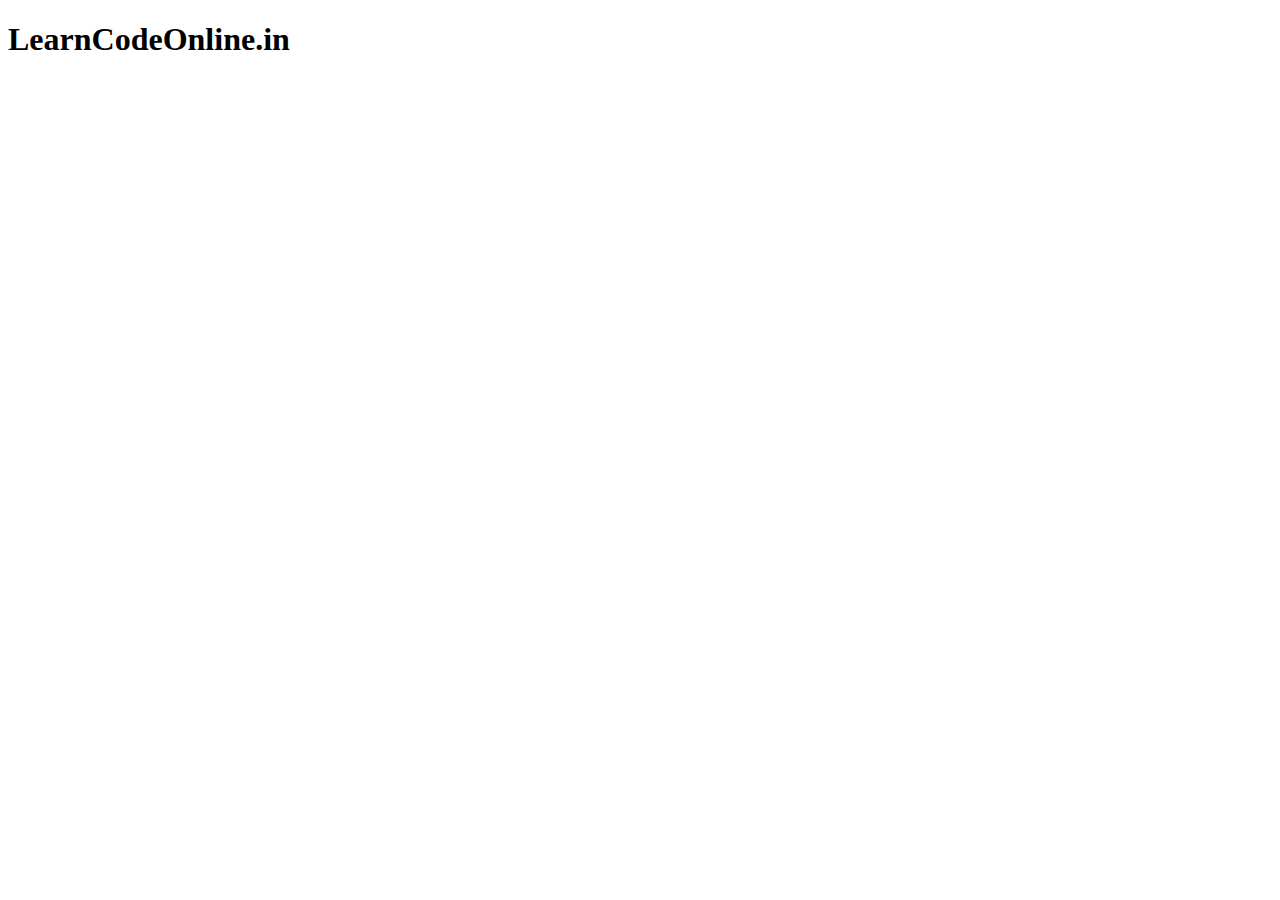
<file: 04 DOM/index.html>
<!DOCTYPE html>
<html lang="en">
<head>
    <meta charset="UTF-8">
    <meta name="viewport" content="width=device-width, initial-scale=1.0">
    <title>Document</title>
</head>
<body>
    <div>
        <h1 class="title">LearnCodeOnline.in</h1>
    </div>
</body>
</html>
</file>
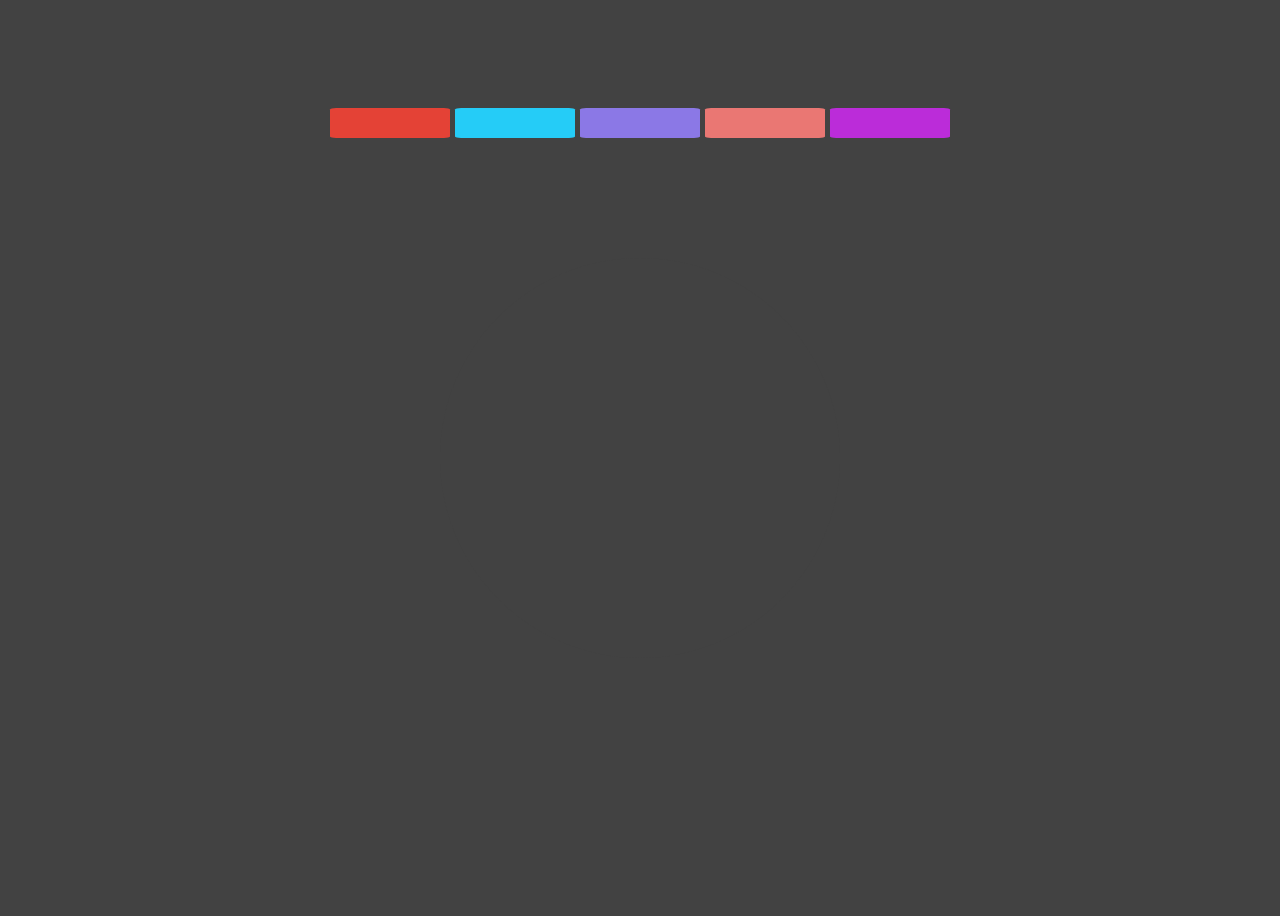
<file: JSPro2/index.html>
<!DOCTYPE html>
<html lang="en">
  <head>
    <meta charset="UTF-8" />
    <meta name="viewport" content="width=device-width, initial-scale=1.0" />
    <meta http-equiv="X-UA-Compatible" content="ie=edge" />
    <title>LearnCodeOnline</title>
    <link rel="stylesheet" href="./style.css" />
  </head>
  <body>
    <div class="color-hover">
      <div class="color red"></div>
      <div class="color cyan"></div>
      <div class="color violet"></div>
      <div class="color orange"></div>
      <div class="color pink"></div>
    </div>
    <div class="center"></div>
    <script src="scripts.js"></script>
  </body>
</html>
</file>
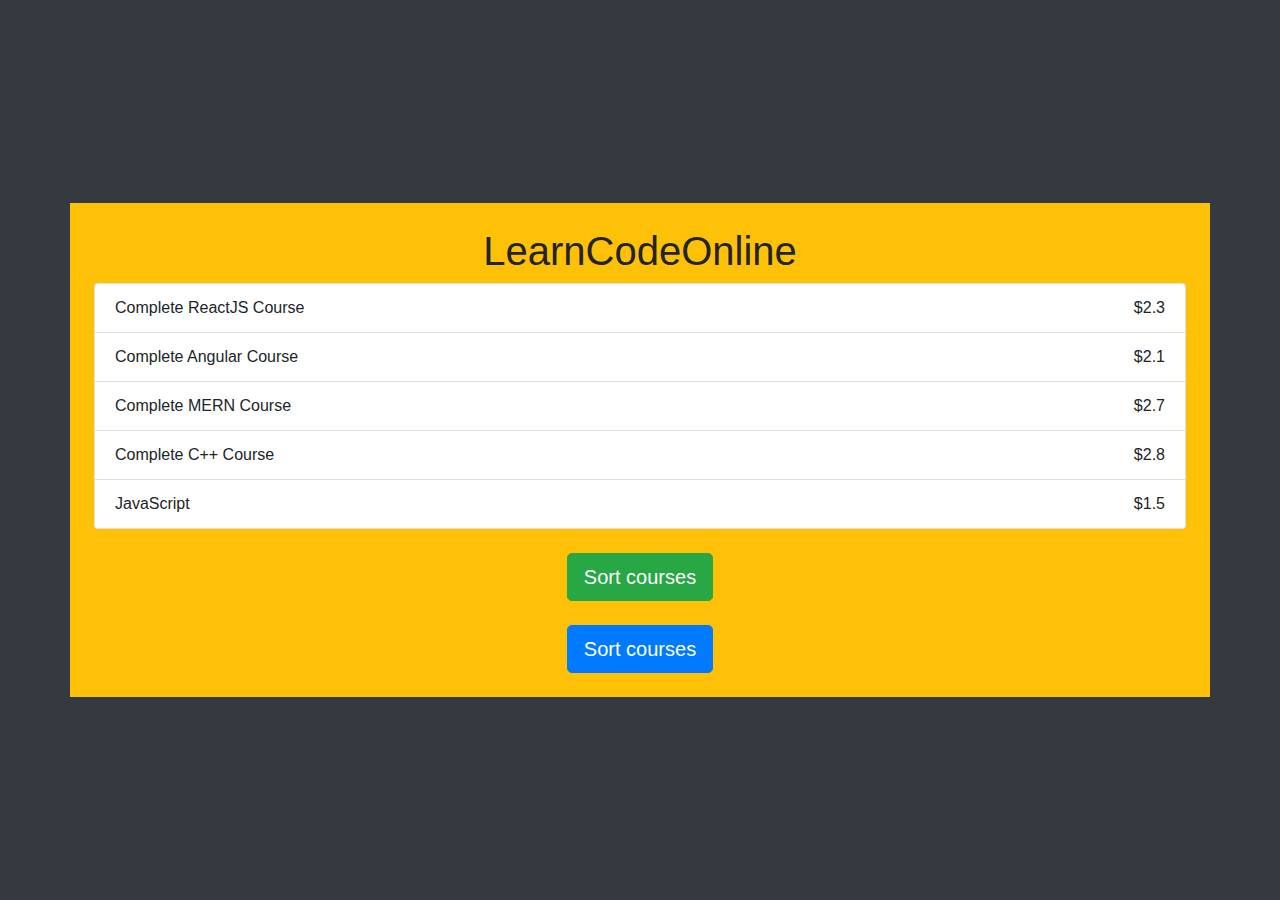
<file: JSPro3/index.html>
<!DOCTYPE html>
<html lang="en">
  <head>
    <meta charset="UTF-8" />
    <meta name="viewport" content="width=device-width, initial-scale=1.0" />
    <title>LearnCodeOnline</title>
    <link rel="stylesheet" href="./style.css" />
    <link
      rel="stylesheet"
      href="https://stackpath.bootstrapcdn.com/bootstrap/4.4.1/css/bootstrap.min.css"
    />
  </head>
  <body class="bg-dark">
    <div class="container bg-warning p-4">
      <h1 class="text-center">LearnCodeOnline</h1>
      <ul class="list-group">
      </ul>
      <button
        type="button"
        class=" btn btn-success btn-lg mt-4 mx-auto d-block sort-btn">
        Sort courses
      </button>

      <button 
        type="button"
        class="btn btn-primary btn-lg mt-4 mx-auto d-block sort-btn1">
        Sort courses
      </button>

    </div>

    <script src="./script.js"></script>
  </body>
</html>
</file>
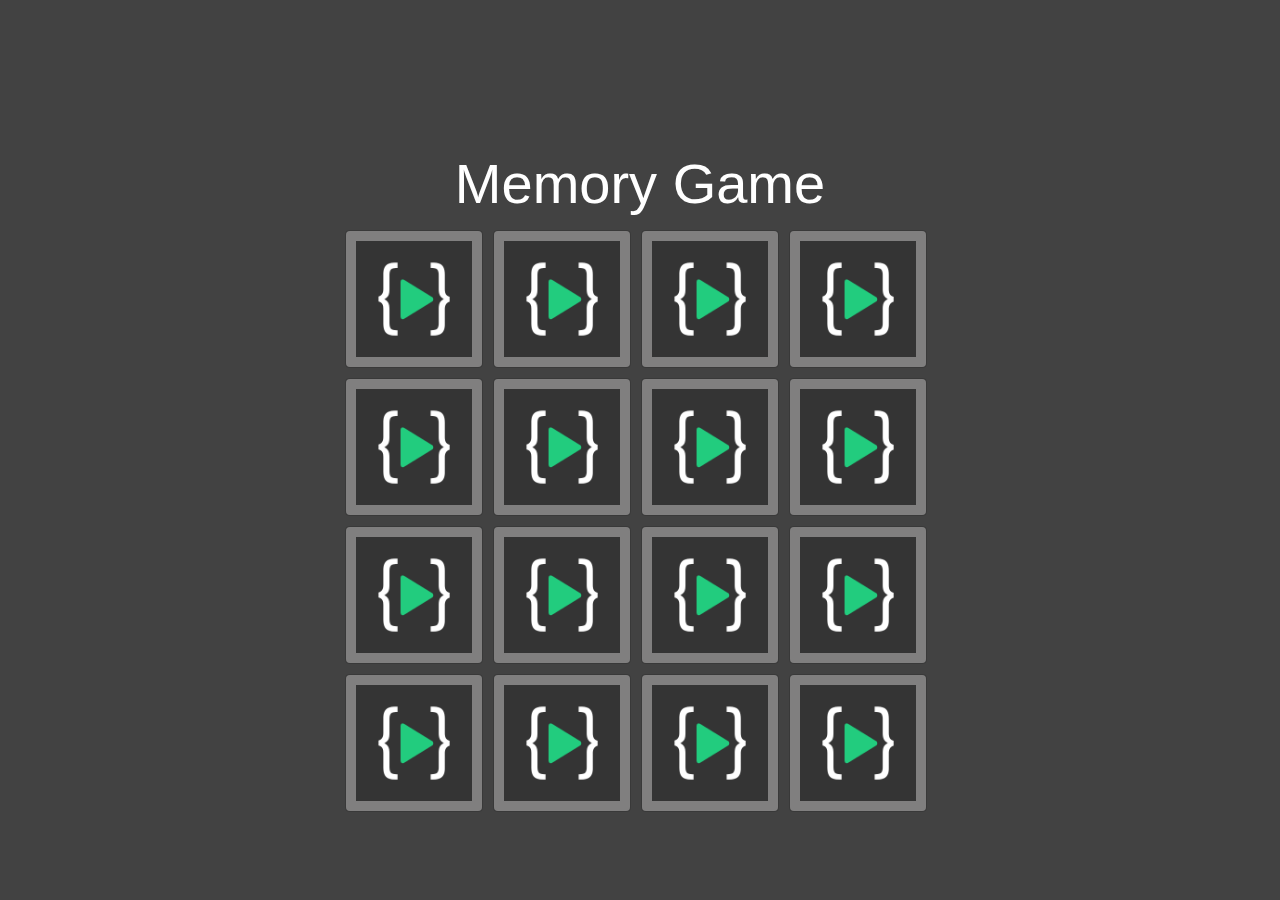
<file: JSProj4/index.html>
<!DOCTYPE html>
<html>
  <head>
    <meta charset="UTF-8" />
    <title>LearnCodeOnline</title>
    <link rel="icon" href="lco.png" sizes="16x16" type="image/png" />
    <link
      rel="stylesheet"
      href="https://stackpath.bootstrapcdn.com/bootstrap/4.5.0/css/bootstrap.min.css"
    />
    <link rel="stylesheet" href="styles.css" />
  </head>
  <body>
    <div class="gameContainer">
      <div class="container">
        <h1 class="text-center text-white display-4">Memory Game</h1>
      </div>
      <div class="card" data-image="evilface">
        <img src="evilface.png" class="front flip" alt="evilface" />
        <img src="lco.png" class="back" alt="lco" />
      </div>
      <div class="card" data-image="evilface">
        <img src="evilface.png" class="front" alt="evilface" />
        <img src="lco.png" class="back" alt="lco" />
      </div>
      <div class="card" data-image="angryface">
        <img src="angryface.png" class="front" alt="angryface" />
        <img src="lco.png" class="back" alt="lco" />
      </div>
      <div class="card" data-image="angryface">
        <img src="angryface.png" class="front" alt="angryface" />
        <img src="lco.png" class="back" alt="lco" />
      </div>
      <div class="card" data-image="coolface">
        <img src="coolface.png" class="front" alt="coolface" />
        <img src="lco.png" class="back" alt="lco" />
      </div>
      <div class="card" data-image="coolface">
        <img src="coolface.png" class="front" alt="coolface" />
        <img src="lco.png" class="back" alt="lco" />
      </div>
      <div class="card" data-image="feverface">
        <img src="feverface.png" class="front" alt="feverface" />
        <img src="lco.png" class="back" alt="feverface" />
      </div>
      <div class="card" data-image="feverface">
        <img src="feverface.png" class="front" alt="feverface" />
        <img src="lco.png" class="back" alt="feverface" />
      </div>
      <div class="card" data-image="vomitface">
        <img src="vomitface.png" class="front" alt="vomitface" />
        <img src="lco.png" class="back" alt="vomitface" />
      </div>
      <div class="card" data-image="vomitface">
        <img src="vomitface.png" class="front" alt="vomitface" />
        <img src="lco.png" class="back" alt="lco" />
      </div>
      <div class="card" data-image="sneezeface">
        <img src="sneezeface.png" class="front" alt="sneezeface" />
        <img src="lco.png" class="back" alt="lco" />
      </div>
      <div class="card" data-image="sneezeface">
        <img src="sneezeface.png" class="front" alt="sneezeface" />
        <img src="lco.png" class="back" alt="lco" />
      </div>
      <div class="card" data-image="mindblownface">
        <img src="mindblownface.png" class="front" alt="mindblownface" />
        <img src="lco.png" class="back" alt="lco" />
      </div>
      <div class="card" data-image="mindblownface">
        <img src="mindblownface.png" class="front" alt="mindblownface" />
        <img src="lco.png" class="back" alt="lco" />
      </div>
      <div class="card" data-image="thinkingface">
        <img src="thinkingface.png" class="front" alt="thinkingface" />
        <img src="lco.png" class="back" alt="lco" />
      </div>
      <div class="card" data-image="thinkingface">
        <img src="thinkingface.png" class="front" alt="thinkingface" />
        <img src="lco.png" class="back" alt="lco" />
      </div>
    </div>
    <script src="script.js"></script>
  </body>
</html>
</file>
<file: JSPro2/style.css>
body {
  background: rgb(66, 66, 66);
  min-height: 100vh;
  display: flex;
  justify-content: center;
  align-items: center;
  position: relative;
}
.red {
  background: #e44236;
  margin-right: 5px;
}
.cyan {
  background: #25ccf7;
  margin-right: 5px;
}
.violet {
  background: #8b78e6;
  margin-right: 5px;
}
.orange {
  background: #ea7773;
  margin-right: 5px;
}
.pink {
  background: #bb2cd9;
}

.center {
  min-width: 400px;
  height: 400px;
  background: rgb(66, 66, 66);
  border-radius: 100%;
  transition: 0.2s ease-in-out all;
}
.color-hover {
  position: absolute;
  top: 10%;
  bottom: 0;
  left: 50%;
  transform: translateX(-50%);
  padding: 10px;
  display: flex;
  justify-content: center;
  flex-direction: row;
}
.text {
  padding: 10px;
  color: #ffffff;
}
.color {
  width: 120px;
  height: 30px;
  border-radius: 5%;
  margin-bottom: 30px;
}
.color:hover {
  cursor: pointer;
}
.color:last-child {
  margin-bottom: 0;
}
</file>
<file: JSPro3/style.css>
body {
  background-color: rgb(66, 66, 66);
  display: flex;
  justify-content: center;
  align-items: center;
  min-height: 100vh;
}
</file>
<file: JSProj4/styles.css>
* {
  margin: 0;
  padding: 0;
  box-sizing: border-box;
}

body {
  height: 100vh;
  background-color: rgb(66, 66, 66);
  display: flex;
}

.gameContainer {
  width: 600px;
  height: 600px;
  margin: auto;
  display: flex;
  flex-wrap: wrap;
  perspective: 1000px;
}

.card {
  width: 23%;
  height: 23%;
  margin: 5px;
  position: relative;
  transform-style: preserve-3d;
  transition: transform 0.3s;
  cursor: pointer;
  background-color: transparent;
}

.card:active {
  transform: scale(0.95);
  transition: transform 0.2s ease-in-out;
}

.card.flip {
  transform: rotateY(180deg);
  cursor: pointer;
}

.front,
.back {
  background-color: #807f7f;
  width: 100%;
  height: 100%;
  padding: 10px;
  border-radius: 4px;
  position: absolute;
  backface-visibility: hidden;
}

.front {
  transform: rotateY(180deg);
}
</file>
